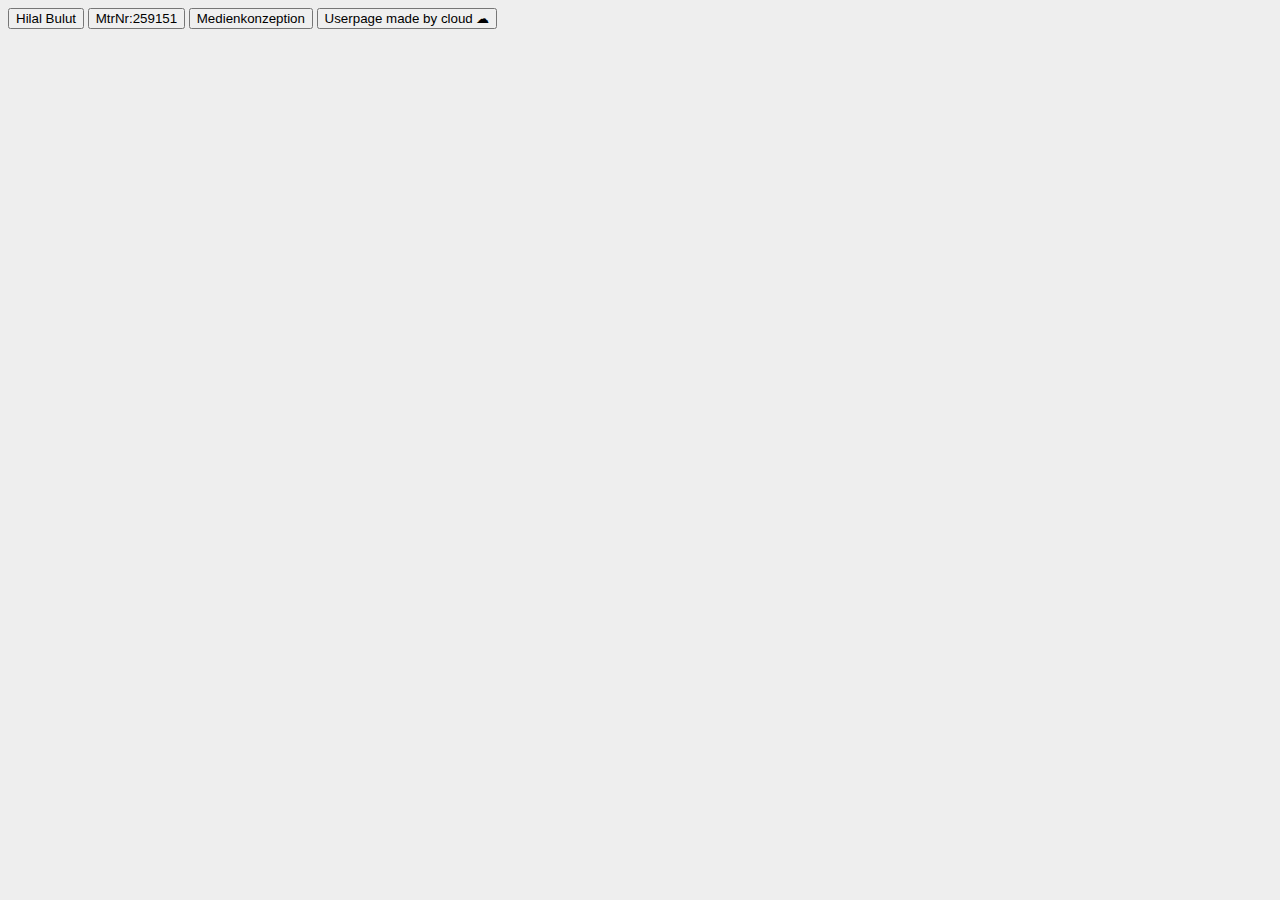
<file: index.html>
<!-- 
Aufgabe: Aufgabe0
Name: Hilal Bulut
Matrikel: 259151
Datum: 05.10.2018
Hiermit versichere ich, dass ich diesen Code selbst geschrieben habe. 
Er wurde nicht kopiert und auch nicht diktiert.-->

<!DOCTYPE html>
<html>
<head>
<title>Userpage</title>
<meta charset="utf-8">
<style>body {font-family:arial; font-size:small; background:#eeeeee}</style>
</head>
<body>
<div>
<button>Hilal Bulut</button>
<button >MtrNr:259151</button>
<button>Medienkonzeption</button>
<button >Userpage made by cloud ☁</button>
</div>


</body>

</html>
</file>
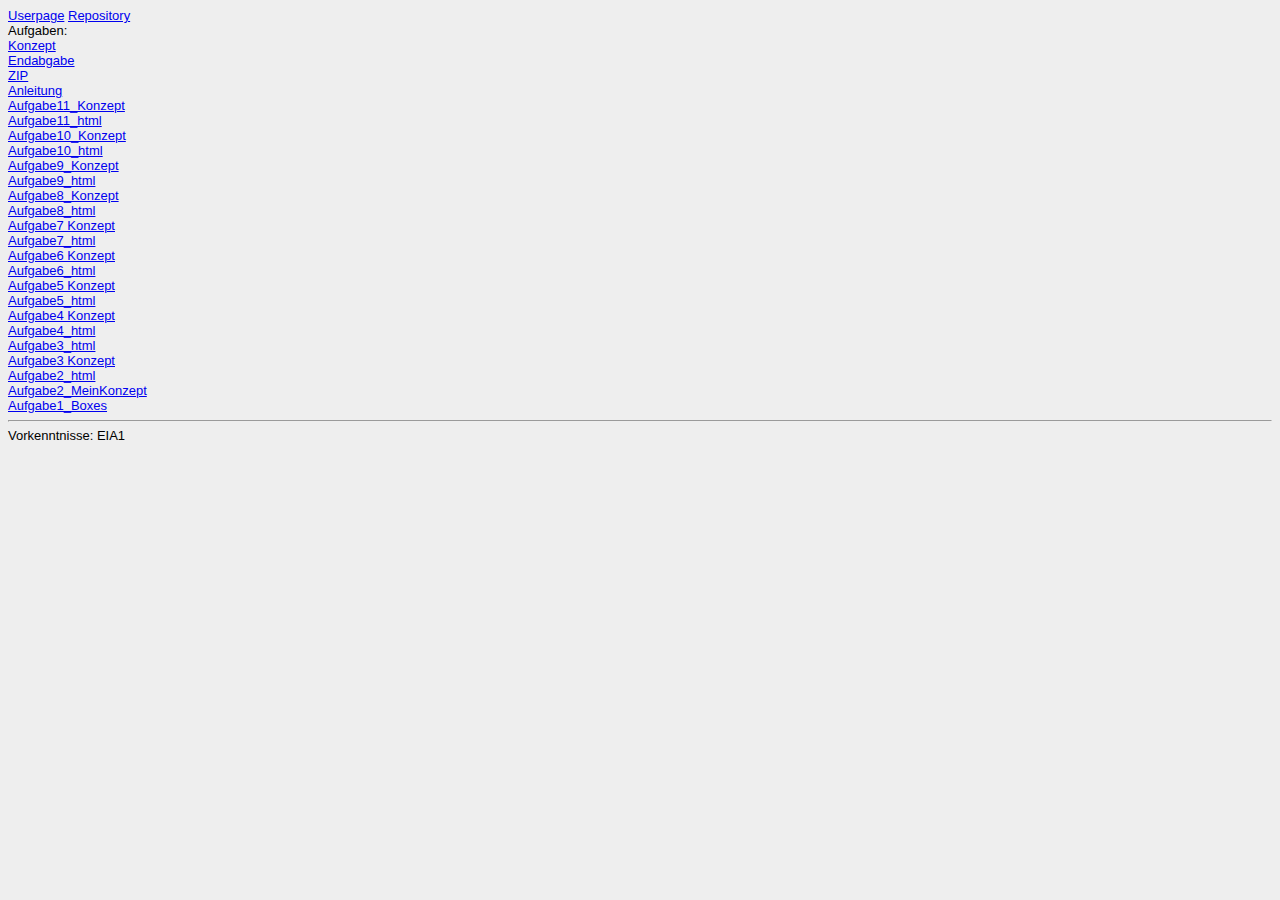
<file: steckbrief/steckbrief.htm>
<!DOCTYPE html>
<html>
<title>Steckbrief</title>
<head>
<style>body {font-family:arial; font-size:small; background:#eeeeee}</style>
</head>


<body>

<a href="https://buluthil.github.io/index.html"target="_blank">Userpage</a> 
<a href="https://github.com/buluthil/EIA-2"target="_blank">Repository</a> <br>

Aufgaben: <br>
<a href="https://github.com/buluthil/Endabgabe/blob/master/Konzept/Konzept.pdf"target="_blank">Konzept</a> <br>
<a href="https://buluthil.github.io/Endabgabe/Endabgabe.html"target="_blank">Endabgabe</a> <br>
<a href="https://github.com/buluthil/Endabgabe/blob/master/Endabgabe.zip"target="_blank">ZIP</a> <br>
<a href="https://github.com/buluthil/Endabgabe/blob/master/Anleitung.pdf"target="_blank">Anleitung</a> <br>
<a href="https://github.com/buluthil/EIA-2/blob/master/Aufgabe11/Aufgabe11.pdf"target="_blank">Aufgabe11_Konzept</a> <br>
<a href="https://buluthil.github.io/EIA-2/Aufgabe11/Aufgabe11.html"target="_blank">Aufgabe11_html</a> <br>
<a href="https://github.com/buluthil/EIA-2/blob/master/Aufgabe10/Aufgabe10.pdf"target="_blank">Aufgabe10_Konzept</a> <br>
<a href="https://buluthil.github.io/EIA-2/Aufgabe10/Aufgabe10.html"target="_blank">Aufgabe10_html</a> <br>
<a href="https://github.com/buluthil/EIA-2/blob/master/Aufgabe9/Aufgabe9.pdf"target="_blank">Aufgabe9_Konzept</a> <br>
<a href="https://buluthil.github.io/EIA-2/Aufgabe9/Aufgabe9.html"target="_blank">Aufgabe9_html</a> <br>
<a href="https://github.com/buluthil/EIA-2/blob/master/Aufgabe8/Aufgabe8.pdf"target="_blank">Aufgabe8_Konzept</a> <br>
<a href="https://buluthil.github.io/EIA-2/Aufgabe8/Aufgabe8.html"target="_blank">Aufgabe8_html</a> <br>
<a href="https://github.com/buluthil/EIA-2/blob/master/Aufgabe7/Aufgabe7.pdf"target="_blank">Aufgabe7 Konzept</a> <br>
<a href="https://buluthil.github.io/EIA-2/Aufgabe7/Aufgabe7.html"target="_blank">Aufgabe7_html</a> <br>
<a href="https://github.com/buluthil/EIA-2/blob/master/Aufgabe6/Aufgabe6.pdf"target="_blank">Aufgabe6 Konzept</a> <br>
<a href="https://buluthil.github.io/EIA-2/Aufgabe6/Aufgabe6.html"target="_blank">Aufgabe6_html</a> <br>
<a href="https://github.com/buluthil/EIA-2/blob/master/Aufgabe5/Aufgabe5.pdf"target="_blank">Aufgabe5 Konzept</a> <br>
<a href="https://buluthil.github.io/EIA-2/Aufgabe5/Aufgabe5.html"target="_blank">Aufgabe5_html</a> <br>
<a href="https://buluthil.github.io/EIA-2/Aufgabe4/Aufgabe4.pdf"target="_blank">Aufgabe4 Konzept</a> <br>
<a href="https://buluthil.github.io/EIA-2/Aufgabe4/Aufgabe4.html"target="_blank">Aufgabe4_html</a> <br>
<a href="https://buluthil.github.io/EIA-2/Aufgabe3/Aufgabe3.html"target="_blank">Aufgabe3_html</a> <br>
<a href="https://github.com/buluthil/EIA-2/blob/master/Aufgabe3/Aufgabe3.pdf"target="_blank">Aufgabe3 Konzept</a> <br>
<a href="https://buluthil.github.io/EIA-2/Aufgabe2/Aufgabe2.html"target="_blank">Aufgabe2_html</a> <br>
<a href="https://github.com/buluthil/EIA-2/blob/master/Aufgabe2/Aufgabe2_meinKonzept.pdf"target="_blank">Aufgabe2_MeinKonzept</a> <br>
<a href="https://github.com/buluthil/EIA-2/blob/master/Aufgabe1_Boxes.pdf"target="_blank">Aufgabe1_Boxes</a>










<!-- Hier bitte die Vorkenntnisse im Bereich Programmierung zu Beginn der Veranstaltung kurz beschreiben! -->
<hr>
Vorkenntnisse: EIA1
<!-- Bitte keine Änderung in der folgenden Zeile vornehmen -->
</body>

</html>
</file>
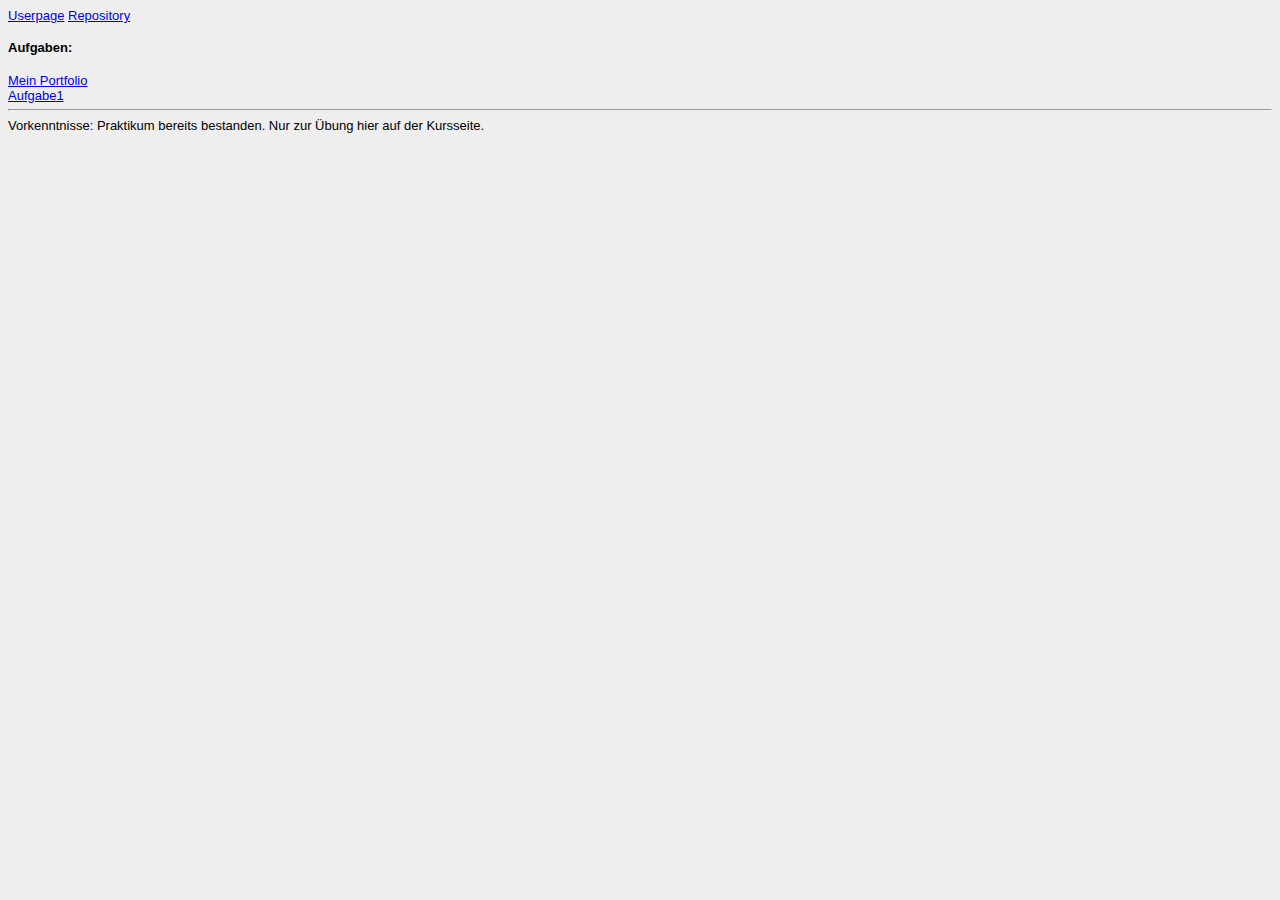
<file: steckbrief_EIA1/steckbrief.htm>
<!DOCTYPE html>
<html>
<title>Steckbrief</title>
<head>
<style>body {font-family:arial; font-size:small; background:#eeeeee}</style>
</head>


<body>

<a href="https://buluthil.github.io/index.html"target="_blank">Userpage</a> 
<a href="https://github.com/buluthil/EIA1-SoSe20"target="_blank">Repository</a> <br>

<h4>Aufgaben:</h4> 
<a href="https://buluthil.github.io/EIA1-SoSe20/Aufgabe1/Aufgabe2.html"target="_blank">Mein Portfolio</a> <br>
<a href="https://buluthil.github.io/EIA1-SoSe20/Aufgabe1/Aufgabe1.html"target="_blank">Aufgabe1</a> <br>








<!-- Hier bitte die Vorkenntnisse im Bereich Programmierung zu Beginn der Veranstaltung kurz beschreiben! -->
<hr>
Vorkenntnisse: Praktikum bereits bestanden. Nur zur Übung hier auf der Kursseite.
<!-- Bitte keine Änderung in der folgenden Zeile vornehmen -->
</body>

</html>
</file>
